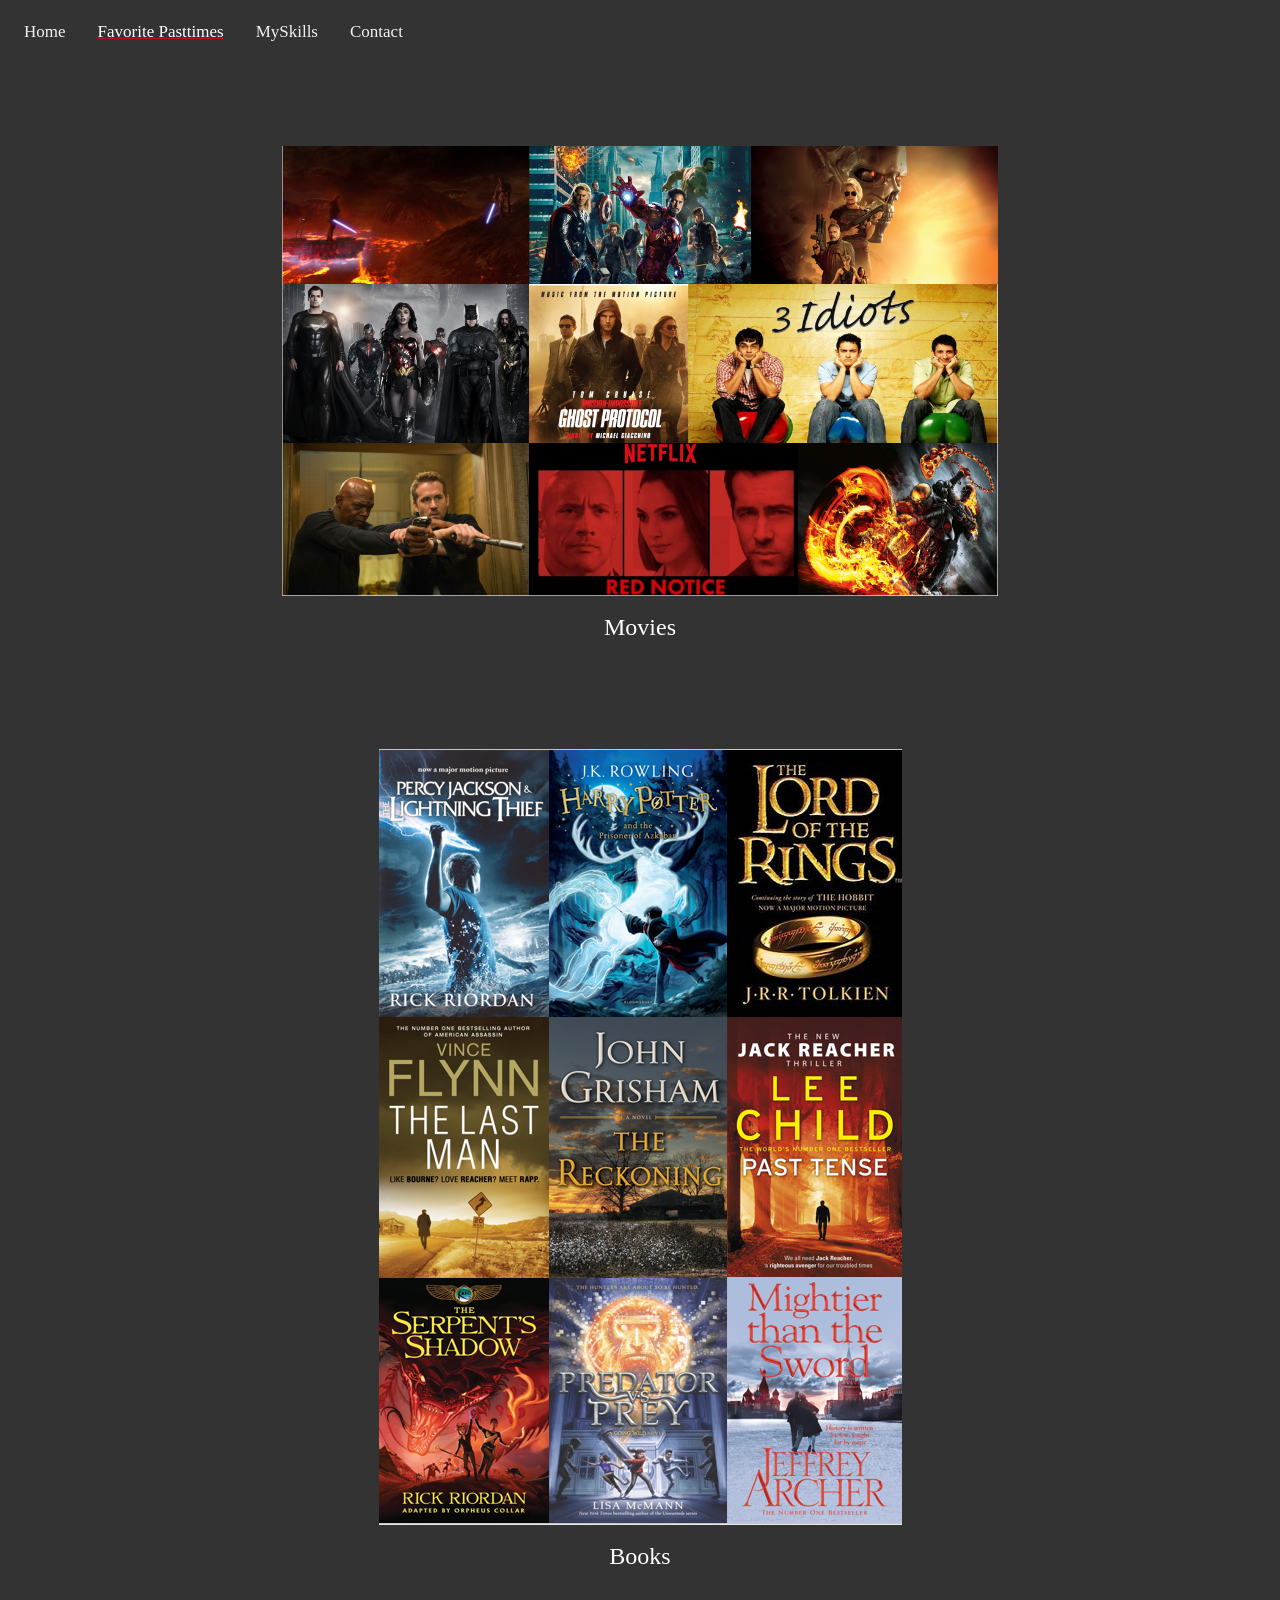
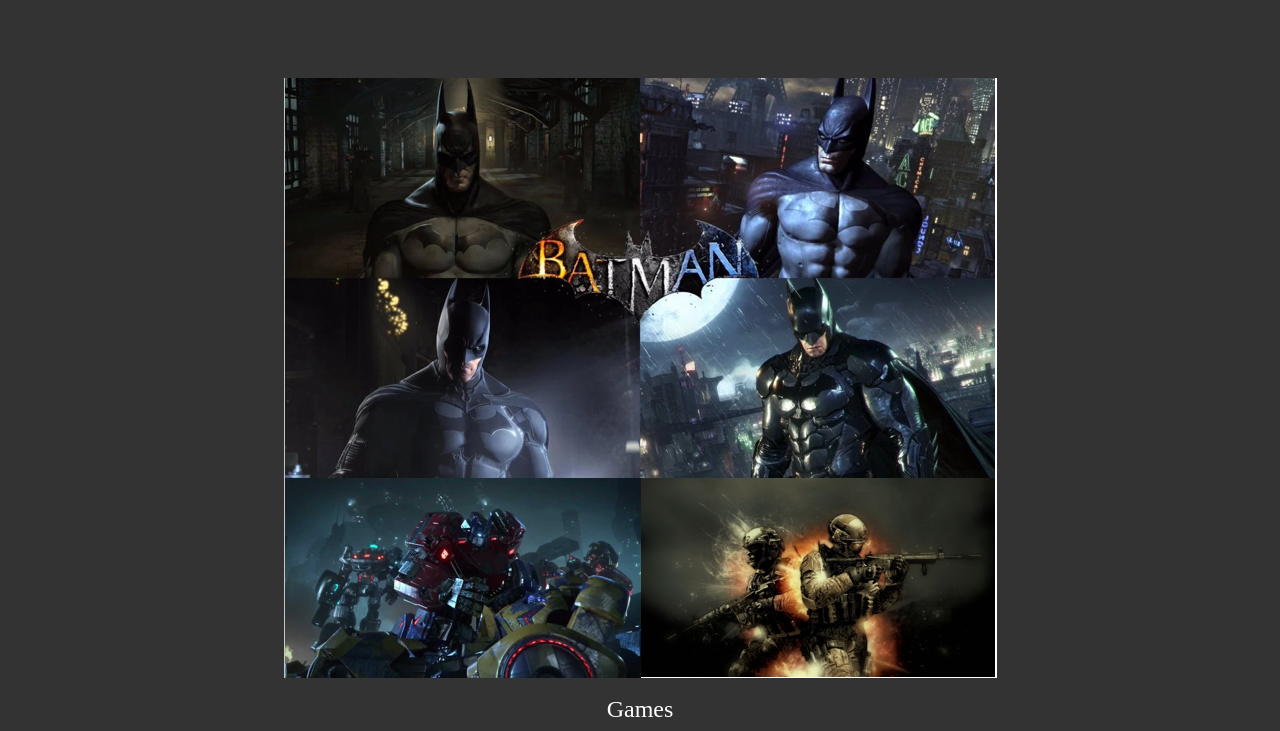
<file: about.html>
<!DOCTYPE html>
<html>
    <meta name="viewport" content="width=device-width, initial-scale=1.0">
    <head>
        <title>Portfolios</title>  
        <link rel="stylesheet" href="Style.css">
    </head>
    <body>
        <section class="navi">
           
            <div class="d1">
                <a   href="index.html">Home</a>
                <a class="active" href="about.html">Favorite Pasttimes</a>
                <a  href="Myskills.html">MySkills</a>
               <a href="contact.html">Contact</a>   
            </div>
        </section>
        <br>
        <br>
        <br>
        <br>
        <br>
        <div class="jua">
            <img id="bla" src="movies.PNG">
            <br>
            <label id="k">Movies</label>
        </div>
        <br>
        <br>
        <br>
        <br>
        <br>
        <br>
        <div class="sun">
            <img id="ber" src="books.PNG">
            <br>
            <label id="k">Books</label>
        </div>
        <br>
        <br>
        <br>
        <br>
        <br>
        <br>
        <div class="games">
            <img id="gam" src="games.PNG">
            <br>
            <label id="k">Games</label>
        </div>
    </body>
</html>
</file>
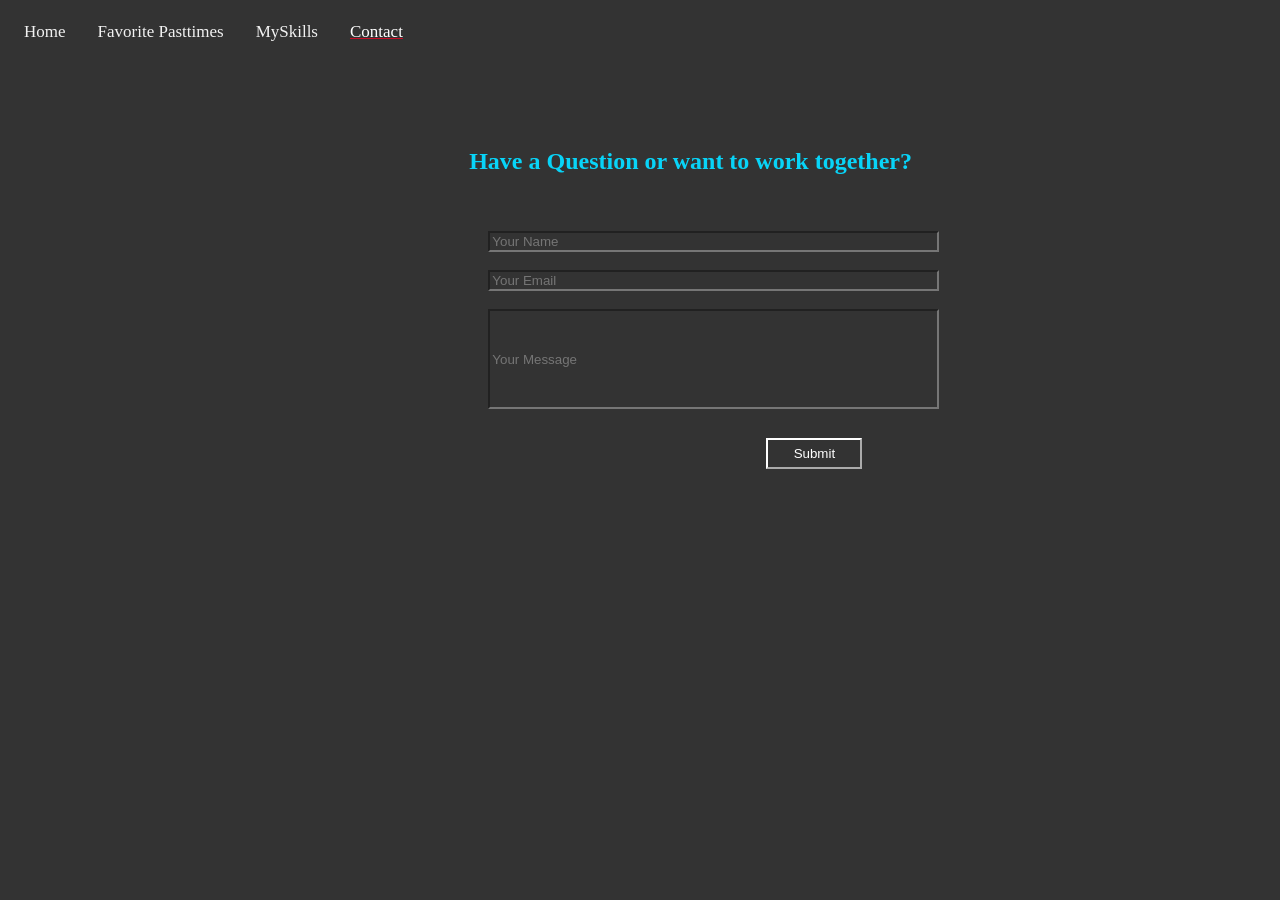
<file: contact.html>
<!DOCTYPE html>
<html>
    <meta name="viewport" content="width=device-width, initial-scale=1.0">
    <head>
        <title>Portfolios</title>  
        <link rel="stylesheet" href="Style.css">
    </head>
    <body>
        <section class="navi">
            <div class="d1">
                <a  href="index.html">Home</a>
                <a href="about.html">Favorite Pasttimes</a>
                <a href="Myskills.html">MySkills</a>
               <a class="active" href="contact.html">Contact</a>   
            </div>
        </section>
        <br>
        <br>
        <br>
        <br>
        <h2>Have a Question or want to work together?</h2>
        <br>
        <br>
        <form class="two">
            
            <input id="name" type="text" placeholder="Your Name">
            <br>
            <input id="email" type="text" placeholder="Your Email">
            <br>
            <input id="Message" type="text" placeholder="Your Message ">
           
        </form>
        <br>
        <br>
        <br>
        <br>
        <br>
        <br>
        <form class="jo">
            <input id="submit" type="submit">
        </form>
    </body>
</html>
</file>
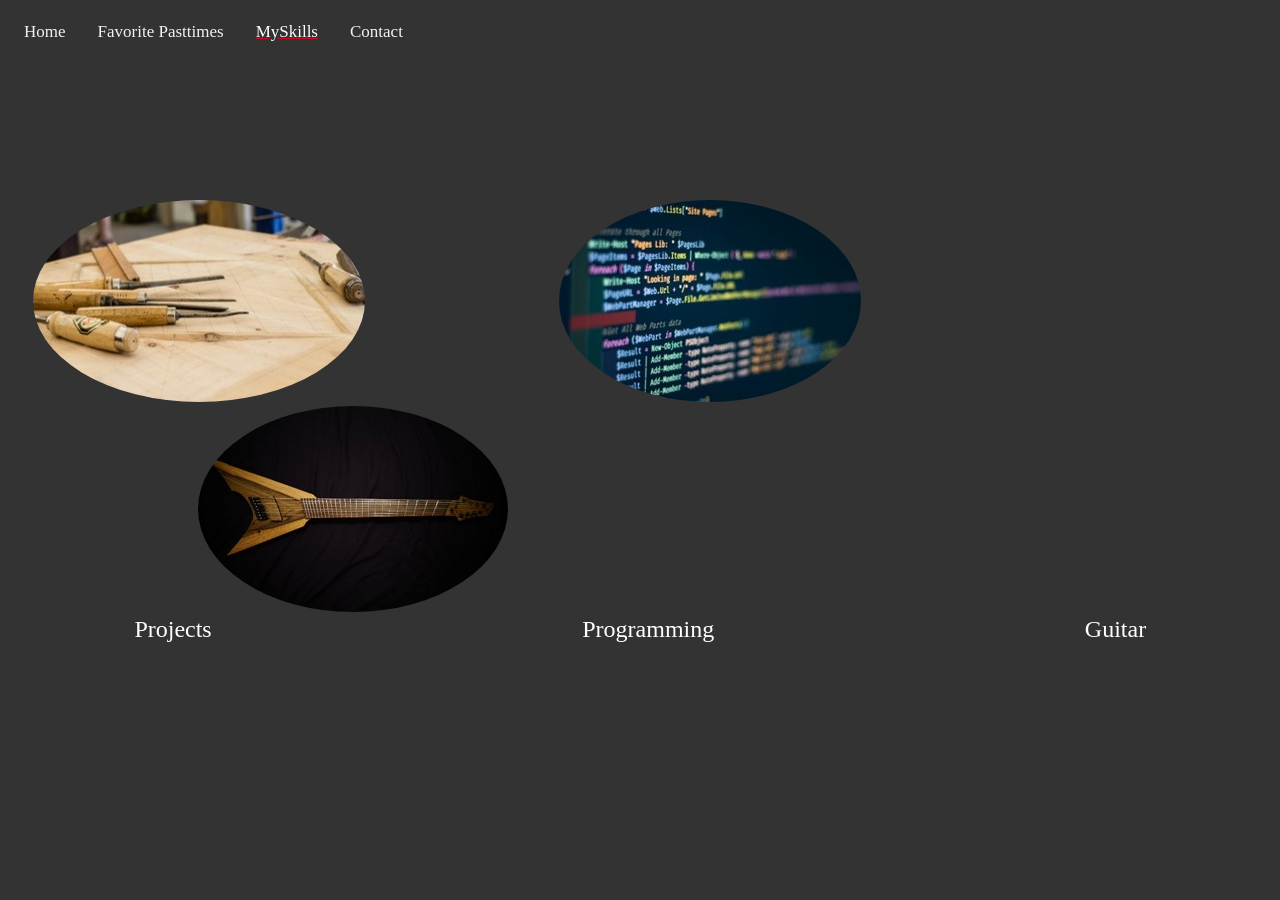
<file: Myskills.html>
<!DOCTYPE html>
<html>
    <meta name="viewport" content="width=device-width, initial-scale=1.0">
    <head>
        <title>Portfolios</title>  
        <link rel="stylesheet" href="Style.css">
    </head>
    <body>
        <section class="navi">
           
            <div class="d1">
                <a   href="index.html">Home</a>
                <a href="about.html">Favorite Pasttimes</a>
                <a class="active" href="Myskills.html">MySkills</a>
               <a href="contact.html">Contact</a>   
            </div>
        </section>
        <br>
        <br>
        <br>
        <br>
        <br>
        <br>
        <br>
        <br>
        <section class="imag">
            
            <img id="wam" src="Picture7.jpg" >
            <img id="wer" src="Picture3.jpg">
            <img id="a" src="Picture2.jpg">
            
        </section>
        <label id="pr">Projects</label>
        <label id="prog">Programming</label>
        <label id="g">Guitar</label>
    </body>
</html>
</file>
<file: Style.css>
body{
    background-color: #333; 
}
.d1 {
    background-color: #333;
    overflow: hidden;
  }
  
 
  .d1 a {
    float: left;
    color: #f2f2f2;
    text-align: center;
    padding: 14px 16px;
    text-decoration: none;
    font-size: 17px;
  }
  

  .d1 a:hover {
    background-color: #ddd;
    color: black;
  }
  
  
  .d1 a.active {
    text-decoration: underline;
    text-decoration-color: #c90c25;
    color: white;
  }
 .Aboutme{
   display: grid;
   place-content: center;
   margin: 0%;
 }
 .image{
   display: grid;
   place-content: center;
   
 }
 
 #a{
  border-radius: 50%;
  margin-left: 15%;
 }
  p{
    display: grid;
    font-size: 150%;
    font-family: Ink Free;
    place-content: center;
    color: white;
  }
  #t{
    margin-left:46%;
    color: white;
  }
  #wer {
    
        border-radius: 50%;
        margin-left: 15%;
        
  }
 #wam{
   border-radius: 50%;
   margin-left: 2%;
 }
#prog{
  margin-left: 29%;
  font-size: 150%;
  color: white;
} 
#pr{
  margin-left: 10%;
  font-size: 150%;
  color:white
}
#g{
  margin-left: 29%;
  font-size: 150%;
  color:white
}
.jua{
  display: grid;
  place-content: center;
  
}
#bla{
   height: 450px;
}
#k{
  display: grid;
  place-content: center;
  font-size: 150%;
  color: white;
}
.sun{
  display: grid;
  place-content: center;
}
.games{
  display: grid;
  place-content: center;
}
.two{
  display: grid;
  place-content: center;
  margin-right: 10%;
  
}
#Message{
  
  
  height:450%;
  width:250%;
  background-color:  #333;
}
#name{
  width:250%;
  background-color:  #333;
}
#email{
  width:250%;
  background-color:  #333;
}
#o{
  font-size: 150%;
  display: grid;
  place-content: center;
  margin-left:15%;
  color: white;
  text-decoration: underline;
}
h2{
  display: grid;
  place-content: center;
  margin-left:18%;
  color: rgba(8, 214, 250, 0.993);
  margin-right:10%;
}

#submit{
  margin-left:60%;
  background-color:  #333;
  padding-left:2%;
  padding-right:2%;
  padding-top: 0.5%;
  padding-bottom: 0.5%;
  border-color: white;
  color: white;

}
#hello{
  border-radius:80%;
  margin-left:39%;
}
</file>
